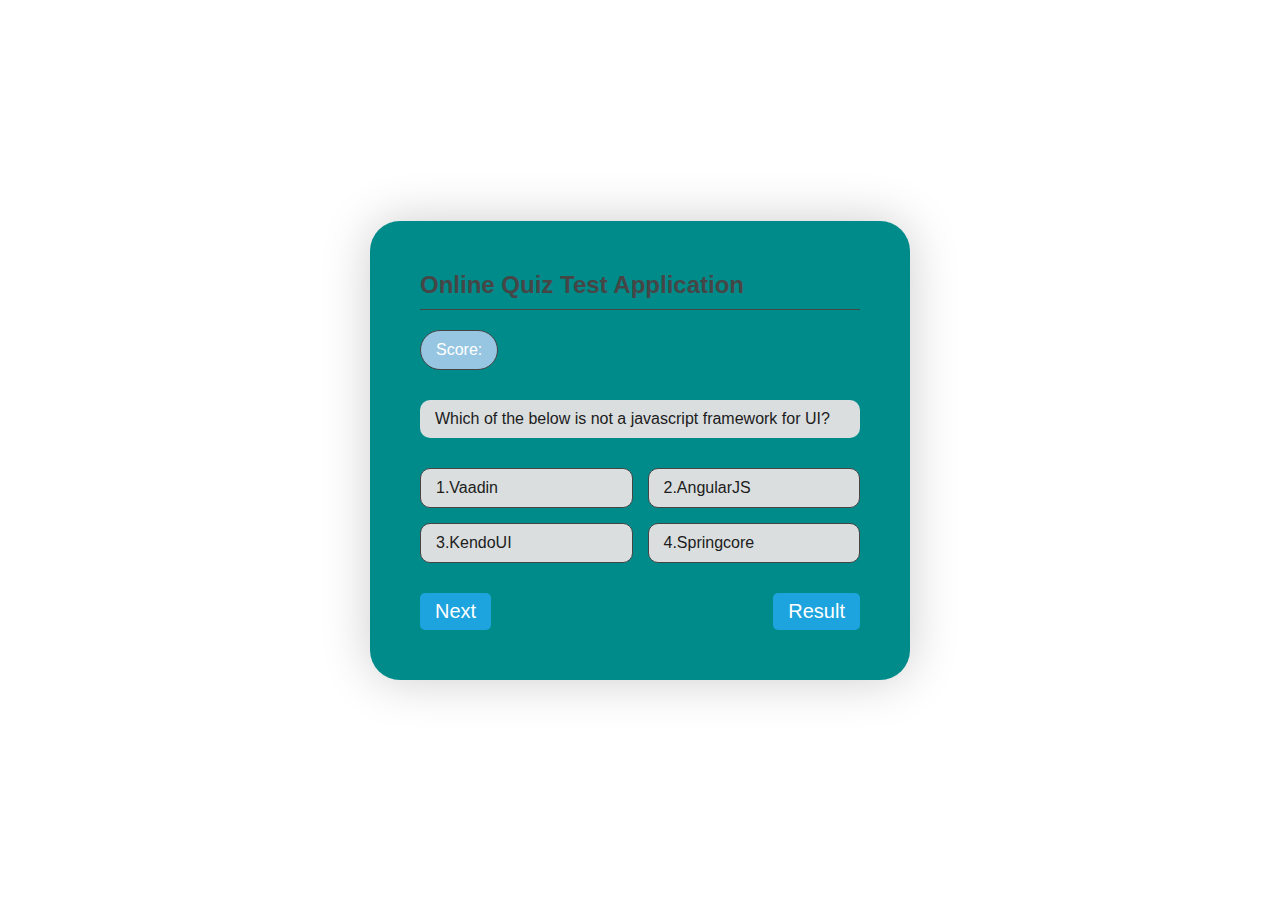
<file: questions.html>
<!DOCTYPE html>
<html lang="en">

<head>
    <meta charset="UTF-8">
    <meta name="viewport" content="width=device-width, initial-scale=1.0">
    <title>Quiz Test</title>
    <link rel="stylesheet" href="style.css" />
</head>

<body>
    <div class="box" id="questionScreen">
        <div class="title">
            Online Quiz Test Application
        </div>
        <div class="header">
            <div class="scoreBox" style="color:white; background-color: rgb(150, 198, 226);">Score: <span></span> </div>
        </div>

        <div class="questionBox">
            
        </div>
        <div class="optionBox" >
            <span onclick="checkAnswer(this)" data-opt="1"></span>
            <span onclick="checkAnswer(this)" data-opt="2"></span>
            <span onclick="checkAnswer(this)" data-opt="3"></span>
            <span onclick="checkAnswer(this)" data-opt="4"></span>
        </div>
        <div class="footer">
            <button onclick="showNext()">
                Next
            </button>
            <button onclick="showResult(1)">
                 Result
            </button>
            
        </div>
    </div>
    <div class="box" id="resultScreen" style="display: none;">
        <div class="title">
            Online Quiz Result
        </div>
        <div class="resultBox">
            <label>Questions : </label>
            <span id="titalQuestions">5</span>
            <label>Attempted : </label>
            <span id="attemptQuestion">0</span>
            <label>Correct : </label>
            <span id="correctAnswers">0</span>
            <label>Wrong : </label>
            <span id="wrongAnswers">0</span>

        </div>
        
        <div class="buttonBox">
            <a href="index.html">Start Again</a>
            <a href="review.html">Review Solutions</a>
        </div>
       
    </div>




</body>
<script src="js/jquery-3.5.1.min.js"></script>
<script src="js/quiz.js"></script>
<script src="js/script.js"></script>

</html>
</file>
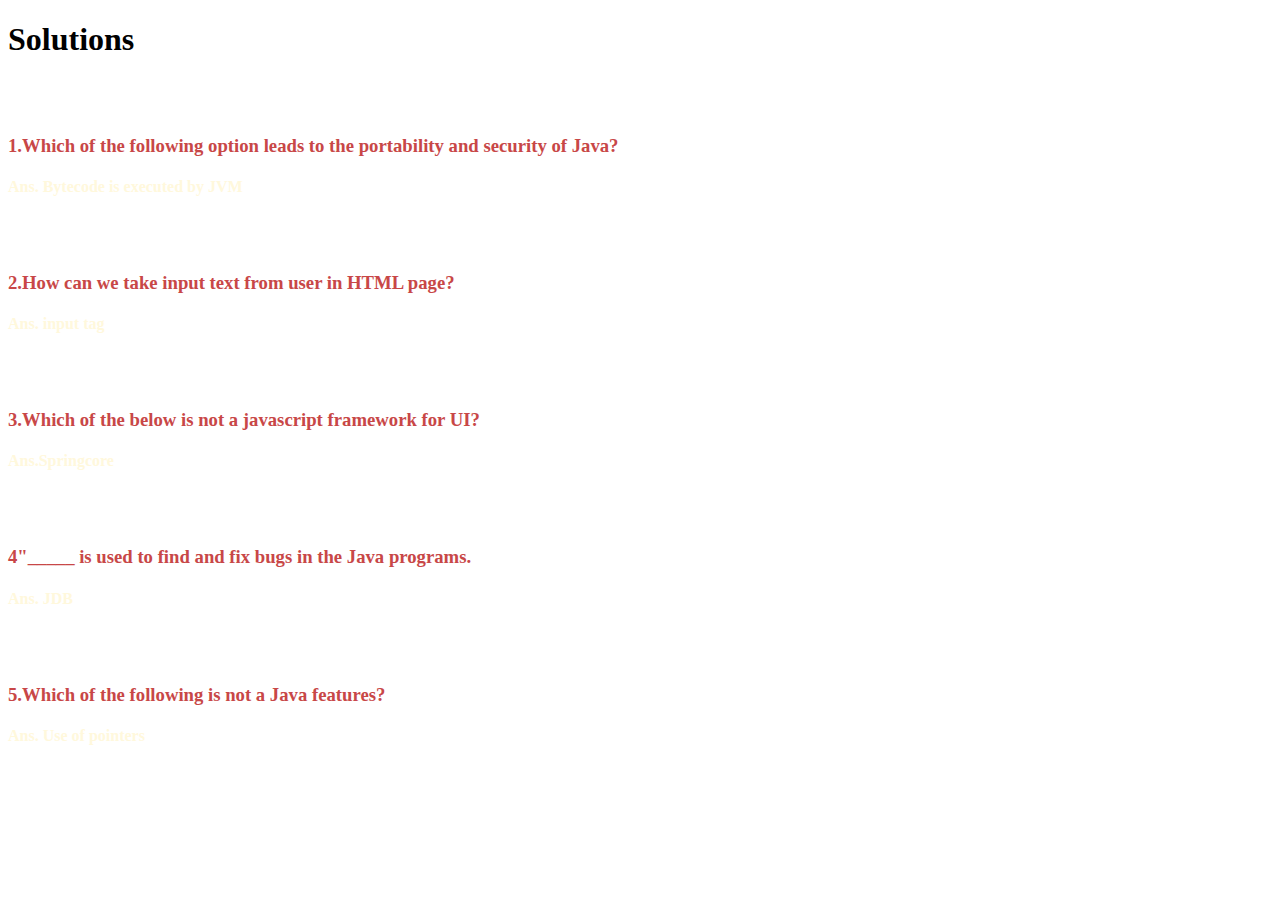
<file: review.html>
<!DOCTYPE html>
<html lang="en">
<head>
    <meta charset="UTF-8">
    <meta http-equiv="X-UA-Compatible" content="IE=edge">
    <meta name="viewport" content="width=device-width, initial-scale=1.0">
    <link href="https://cdn.jsdelivr.net/npm/bootstrap@5.0.2/dist/css/bootstrap.min.css" rel="stylesheet" integrity="sha384-EVSTQN3/azprG1Anm3QDgpJLIm9Nao0Yz1ztcQTwFspd3yD65VohhpuuCOmLASjC" crossorigin="anonymous">


    <style>
        body{
            background-image: url("https://i.pinimg.com/originals/6b/6e/6a/6b6e6ad625caf5cfe546a67a2f545231.gif")
        }
        h3
        {
            color: rgb(200, 71, 71);
        }
        h4{
            color: cornsilk;
        }

    </style>
    
   
    <title>Document</title>
    </head>
    <body>
    <script src="https://cdn.jsdelivr.net/npm/bootstrap@5.0.2/dist/js/bootstrap.bundle.min.js" integrity="sha384-MrcW6ZMFYlzcLA8Nl+NtUVF0sA7MsXsP1UyJoMp4YLEuNSfAP+JcXn/tWtIaxVXM" crossorigin="anonymous"></script>    
    <div class="container text-center">

        <h1 class="page-header text-center text-success"><span class="page-header bg-dark">Solutions</span></h1>
        <br/>
        <br/>
        <h3>1.Which of the following option leads to the portability and security of Java?</h3>
        <h4>Ans. Bytecode is executed by JVM</h4>
        <br/>
        <br/>

        <h3>2.How can we take input text from user in HTML page?</h3>
        <h4>Ans. input tag</h4>
        <br/>
        <br/>

        <h3>3.Which of the below is not a javascript framework for UI?</h3>
        <h4>Ans.Springcore</h4>
        <br/>
        <br/>

        <h3>4"_____ is used to find and fix bugs in the Java programs.</h3>
        <h4>Ans. JDB</h4>
        <br/>
        <br/>

        <h3>5.Which of the following is not a Java features?</h3>
        <h4>Ans. Use of pointers</h4>
    </div>
    

</body>
</html>
</file>
<file: style.css>
@import url("https://fonts.googleapis.com/css2?family=Open+Sans:wght@300&display=swap"); 

*{
    margin: 0;
    padding:0;
    box-sizing: border-box;
}

body {
    font-family: 'sans-serif', sans-serif;
    background-image: url("https://i.pinimg.com/originals/6b/6e/6a/6b6e6ad625caf5cfe546a67a2f545231.gif");
    background-size: cover;
    display: flex;
    justify-content: center;
    align-items: center;
    min-height: 100vh;
}
.container{
    width: 750px;
    background-color: rgb(92, 182, 170);
    box-shadow:0 0 50px 0 rgba(0,0, 0, 0.2);
    min-height: 350px;
    padding:50px 50px ;
    border-radius: 10px;
    display:flex;
}
.leftSide,
.rightSide{
    width: 50%;
}
.leftSide img{
    height:300px;
    width:300px;
}
.rightSide h1{
    color:#201414;
    font-size: 32px;
}
.rightSide h2{
    color: #444 ;
    margin:20px auto 10px;
    font-size:25px;
}
.rightSide ul{
    color: #444 ;
    font-size:18px;
    margin-top:600;
    list-style-type: circle;
    list-style-position: inside;
    
}
.rightSide ul li{
    margin-top: 5px;
}
.rightSide a{
    background-color: #dbd9d9;
    border-radius: 100px;
    color:rgb(46, 40, 40);
    font-weight:600;
    width:100%;
    display:inline-block;
    text-align: center;
    padding:15px 0;
    margin-top:25px;
    text-decoration: none;
    outline:none;

}
.box{
    background-color: darkcyan;
    border-radius: 30px;
    box-shadow:0 0 50px 0 rgba(0,0, 0, 0.2);
    min-height: 350px;
    width:540px;
    padding:50px;
}
.title{
    border-bottom: 1px solid #464646;
    color:#464646;
    padding-bottom:10px;
    margin-bottom:20px;
    font-weight:600;
    font-size:24px;
}

.optionBox span{
    background-color:rgb(219, 222, 223);
    border-radius: 10px;
    color:rgb(32, 28, 28);
    border:1px solid,#444;
    padding:10px 15px;
    

}
.header{
    margin-bottom: 30px;
    display:flex;
    justify-content:space-between ;
}
.scoreBox{
    border-radius: 100px;
    padding:10px 15px;
    border:1px solid #444;
    color:#444;
}
.questionBox{
    background-color: rgb(219, 222, 223);
    color:rgb(32, 28, 28);
    border-radius: 10px;
    padding:10px 15px;
}
.optionBox{
    display: grid;
    grid-template-columns: 1fr 1fr;
    margin: 30px 0;
    grid-gap:15px;
}
.footer{
    display: flex;
    justify-content: space-between;
    
}
.footer button{
    background-color: #1da3dd;
    border-radius: 5px;
    padding:7px 15px;
    color:#fff;
    border:0;
    outline:none;
    font-size: 20px;
}
.resultBox{
    margin-bottom: 30px;
    display: grid;
    grid-template-columns: 1fr 1fr;
    grid-row-gap:15px;
    font-size:20px
}
.resultBox *:nth-child(odd){
    text-align:right;
}
.resultBox span{
    font-weight: 600;
}
.buttonBox{
    border-top:1px solid #444;
    
    text-align:center;
}
.buttonBox a{
    background-color:#1da3dd;
    border-radius: 50px;
    border:0;
    text-decoration: none;
    color:#fff;
    outline: none;
    padding: 7px 15px;
    margin-top: 30px;
    display: inline-block;
}
.optionBox span.right{
    background-color: rgb(74, 206, 57);
    border-color: chartreuse;
    color:cornsilk;
}
.optionBox span.wrong{
    background-color: crimson;
    border-color:crimson;
    color:cyan;
}
.container1{
    background-color: rgb(29, 130, 170);
    /* height: auto; */


}
span:hover{
    background-color: rgb(241, 241, 79);
}


@media screen and (max-width:768px){
    .leftSide{
        display: none;
    }
    .container{
        width: 425px;
    }
    .rightSide{
        width:100px;
    }
    .optionBox{
        grid-template-columns: 1fr;
    }
}
</file>
